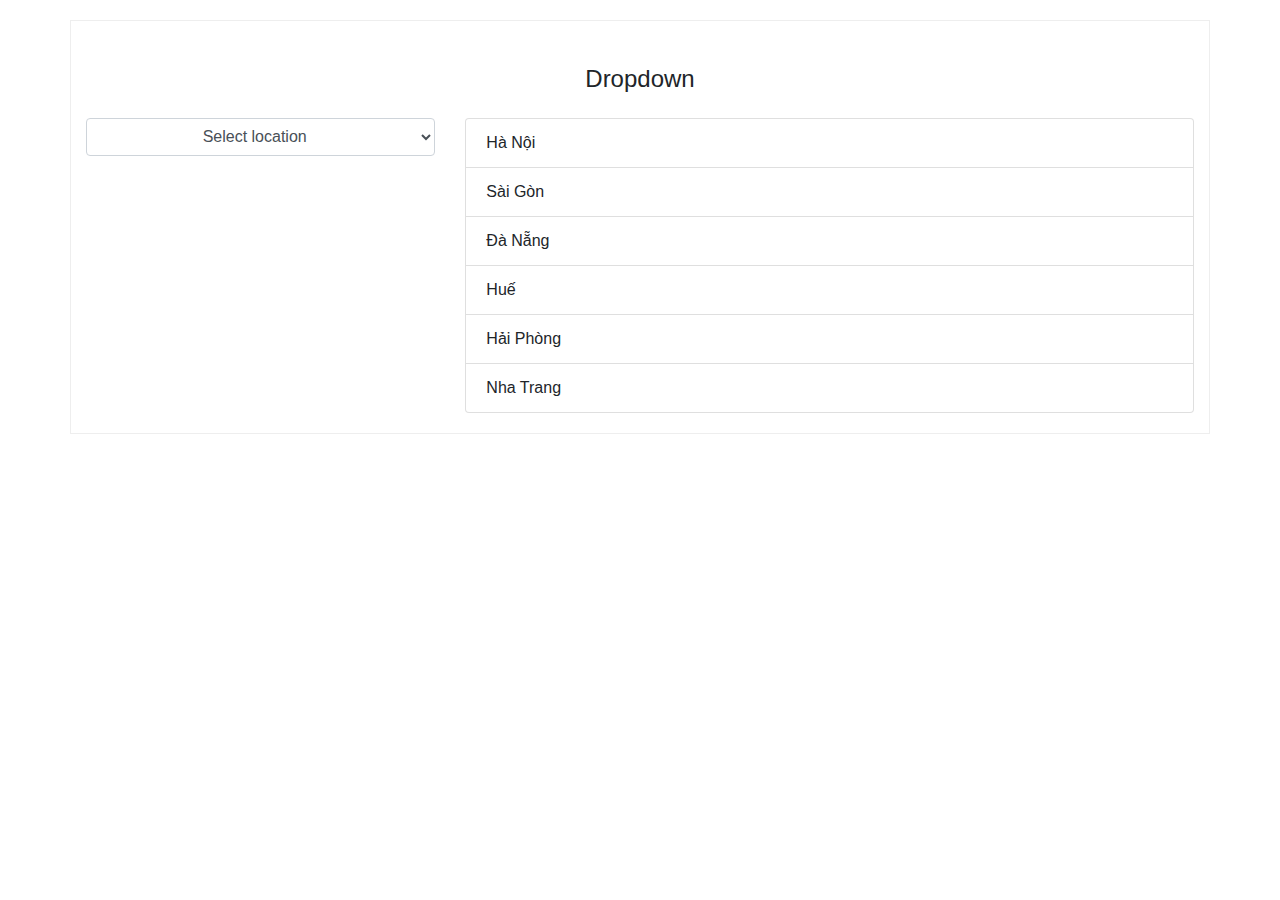
<file: Ex_2_js/index.html>
<!DOCTYPE html>
<html lang="en">

<head>
    <meta charset="UTF-8">
    <meta http-equiv="X-UA-Compatible" content="IE=edge">
    <meta name="viewport" content="width=device-width, initial-scale=1.0">
    <link rel="stylesheet" href="./assets/css/style.css">
    <link rel="stylesheet" href="https://maxcdn.bootstrapcdn.com/bootstrap/4.5.2/css/bootstrap.min.css" />
    <title>DropDown</title>
</head>

<body>
    <div class="container">
        <h4 class="title text-center my-4">Dropdown</h4>
        <div class="row">
            <div class="col-md-4">
                <div class="form-group">
                    <select class="form-control select-location" id="exampleFormControlSelect1">
                        <option value="Select location">Select location</option>
                        <option value="1">1</option>
                        <option value="2">2</option>
                        <option value="3">3</option>
                        <option value="4">4</option>
                        <option value="5">5</option>
                        <option value="6">6</option>
                        <option value="even">Chẵn</option>
                        <option value="odd">Lẻ</option>
                        <option value="reset">Reset</option>
                    </select>
                </div>
                <!-- <button class="btn-reset btn btn-primary position-absolute">Reset</button> -->
            </div>
            <div class="col-md-8">
                <ul class="list-group list-location">
                    <li class="list-group-item">Hà Nội</li>
                    <li class="list-group-item">Sài Gòn</li>
                    <li class="list-group-item">Đà Nẵng</li>
                    <li class="list-group-item">Huế</li>
                    <li class="list-group-item">Hải Phòng</li>
                    <li class="list-group-item">Nha Trang</li>
                </ul>
            </div>
        </div>
    </div>
    <script src="./assets/js/dropdown.js"></script>
</body>

</html>
</file>
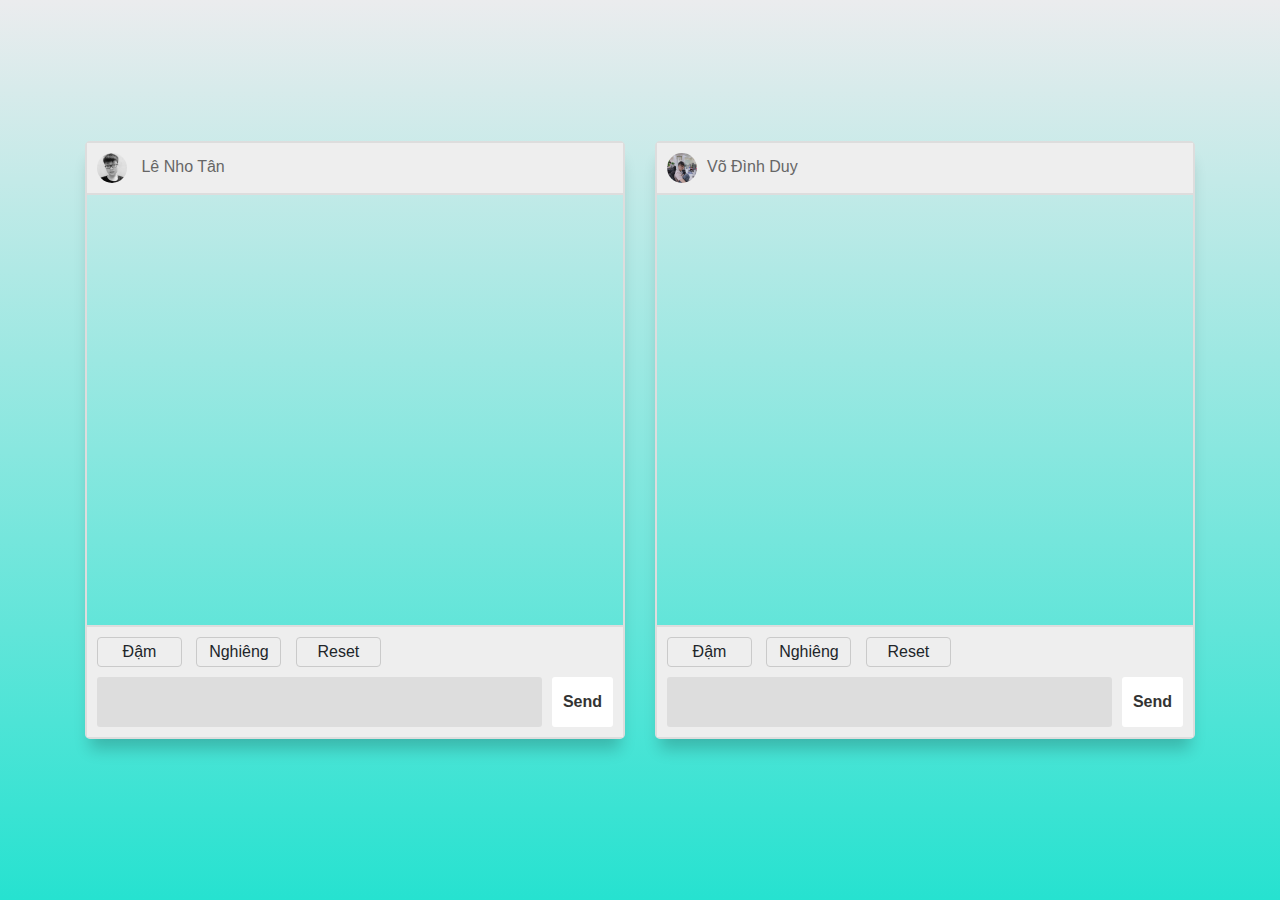
<file: Exercise_3/index.html>
<!DOCTYPE html>
<html lang="en">

<head>
    <meta charset="UTF-8">
    <meta http-equiv="X-UA-Compatible" content="IE=edge">
    <meta name="viewport" content="width=device-width, initial-scale=1.0">
    <link rel="stylesheet" href="./assets/css/style.css">
    <link rel="stylesheet" href="https://maxcdn.bootstrapcdn.com/bootstrap/4.5.2/css/bootstrap.min.css" />
    <title>Form Chat</title>
</head>

<body>
    <div class="container">
        <div class="row">

            <!-- Form 1 -->
            <div class="col-sm-6">
                <section class="messages form1">
                    <header class="messages-header">
                        <div class="messages-header-title">
                            <img class="avatar-head avatar-userTan" src="./assets/images/nhotan.jpg" alt=""> Lê Nho Tân
                        </div>
                    </header>

                    <main class="messages-chat"></main>

                    <div class="list-btn">
                        <button class="btn btn-bold" onclick="document.execCommand('bold',false,null);">Đậm</button>
                        <button class="btn btn-italic"
                            onclick="document.execCommand('italic',false,null);">Nghiêng</button>
                        <button class="btn btn-reset">Reset</button>
                    </div>
                    <form class="messages-inputArea">
                        <div class="messages-input" contenteditable="true">
                        </div>
                        <button type="submit" class="messages-send-btn">Send</button>
                    </form>
                </section>
            </div>

            <!-- Form 2 -->
            <div class="col-sm-6">
                <section class="messages form2">
                    <header class="messages-header">
                        <div class="messages-header-title">
                            <img class="avatar-head avatar-userDuy" src="./assets/images/anhduy.png" alt=""></i>Võ Đình
                            Duy
                        </div>
                    </header>

                    <main class="messages-chat">
                    </main>
                    <div class="list-btn">
                        <button class="btn btn-bold" onclick="document.execCommand('bold',false,null);">Đậm</button>
                        <button class="btn btn-italic"
                            onclick="document.execCommand('italic',false,null);">Nghiêng</button>
                        <button class="btn btn-reset">Reset</button>
                    </div>
                    <form class="messages-inputArea">
                        <div class="messages-input" contenteditable="true">
                        </div>
                        <button type="submit" class="messages-send-btn">Send</button>
                    </form>
                </section>
            </div>
        </div>
    </div>
    <script src="./assets/js/formchat.js"></script>
</body>

</html>
</file>
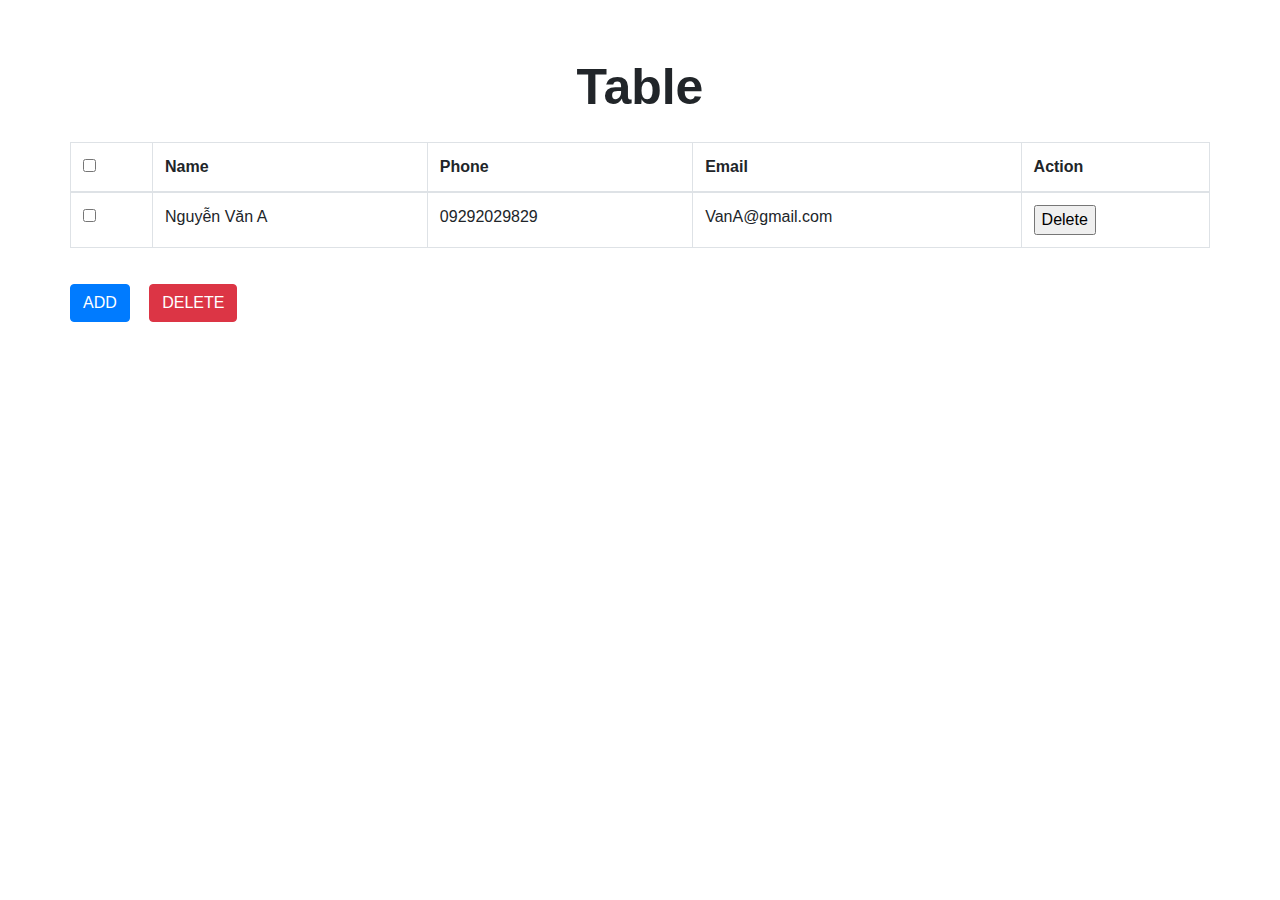
<file: Exercise_6/index.html>
<!DOCTYPE html>
<html lang="en">

<head>
    <meta charset="UTF-8">
    <meta http-equiv="X-UA-Compatible" content="IE=edge">
    <meta name="viewport" content="width=device-width, initial-scale=1.0">
    <link rel="stylesheet" href="https://maxcdn.bootstrapcdn.com/bootstrap/4.5.2/css/bootstrap.min.css" />
    <link rel="stylesheet" href="./assets/css/style.css">
    <title>Table</title>
</head>

<body>
    <div class="container">
        <div class="row">
            <div class="col-12">
                <h2>Table</h2>
                <table class="table table-bordered" id="myTable">
                    <thead>
                        <tr scope="col">
                            <th>
                                <input type="checkbox" id="checkBoxAll" onclick="myCheckAll()" /><br />
                            </th>
                            <th scope="col">Name</th>
                            <th scope="col">Phone</th>
                            <th scope="col">Email</th>
                            <th scope="col">Action</th>
                        </tr>
                    </thead>
                    <tbody>
                        <tr class="table-title">
                            <td>
                                <input type="checkbox" id="checkbox" />
                            </td>
                            <td>
                                Nguyễn Văn A
                            </td>
                            <td>
                                09292029829
                            </td>
                            <td>
                                VanA@gmail.com
                            </td>
                            <td><input type="button" value="Delete" onclick='myDeleteOneRow(this)' /></td>
                        </tr>
                    </tbody>
                </table>
                <button class="btn btn-primary btn-add" onclick="myCreateFunction()">ADD</button>
                <button class="btn btn-danger btn-delete" onclick="myDeleteFunction()">DELETE</button>
            </div>
        </div>
    </div>
    <script src="./assets/js/table.js"></script>
</body>

</html>
</file>
<file: Exercise_3/assets/css/style.css>
* {
    box-sizing: border-box;
}

body {
    display: flex;
    justify-content: center;
    align-items: center;
    height: 100vh;
    background-image: linear-gradient(180deg, #ebecee 0%, #26e2d0 100%);
    font-family: Helvetica, sans-serif;
}

.messages {
    display: flex;
    flex-direction: column;
    justify-content: space-between;
    width: 100%;
    height: calc(100% - 20px);
    border: 2px solid #ddd;
    border-radius: 5px;
    background: var(--messages-bg);
    box-shadow: 0 15px 15px -5px rgba(0, 0, 0, 0.2);
}

.messages-header {
    display: flex;
    justify-content: space-between;
    align-items: center;
    padding: 10px;
    border-bottom: 2px solid #ddd;
    background: #eee;
    color: #666;
}

.messages-chat {
    height: 450px;
    overflow-y: auto;
    padding: 10px;
}
.messages-chat::-webkit-scrollbar {
    width: 6px;
}
.messages-chat::-webkit-scrollbar-track {
    background: #ddd;
}
.messages-chat::-webkit-scrollbar-thumb {
    background: #bdbdbd;
}
.msg {
    display: flex;
    align-items: flex-end;
    margin-bottom: 10px;
}
.msg:last-of-type {
    margin: 0;
}
.msg-img {
    width: 50px;
    height: 50px;
    margin-right: 10px;
    background: #ddd;
    background-repeat: no-repeat;
    background-position: center;
    background-size: cover;
    border-radius: 50%;
}
.msg-chat {
    max-width: 450px;
    padding: 10px;
    border-radius: 10px;
    background: #fff;
}
.msg-text {
    word-break: break-all;
}
.msg-info {
    display: flex;
    justify-content: space-between;
    align-items: center;
    margin-bottom: 10px;
}
.msg-info-name {
    margin-right: 10px;
    font-weight: bold;
}
.msg-info-time {
    font-size: 0.85em;
}

.right-msg {
    flex-direction: row-reverse;
}
.right-msg .msg-chat {
    background: #579ffb;
    color: #333;
}
.right-msg .msg-img {
    margin: 0 0 0 10px;
}
.list-btn {
    border-top: 2px solid #ddd;
    background: #eee;
    padding: 10px 10px 0;
}
.list-btn .btn {
    width: 85px;
    text-align: center;
    border: 1px solid #cacaca;
    padding: 2px 10px;
    display: inline-block;
    margin-right: 10px;
}
.messages-inputArea {
    display: flex;
    padding: 10px;
    background: #eee;
}
.messages-inputArea .messages-input,
.messages-inputArea .messages-send-btn {
    padding: 10px;
    border: 1px solid transparent;
    border-radius: 3px;
    font-size: 1em;
}
.messages-inputArea .messages-input {
    width: 100px;
    height: 50px;
    overflow-y: auto;
    word-break: break-word;
}
.messages-input {
    flex: 1;
    background: #ddd;
}

.messages-input {
    border: 1px solid #333;
}
.messages-send-btn {
    margin-left: 10px;
    background: #fff;
    color: #333;
    font-weight: bold;
    border: 1px solid #333;
    cursor: pointer;
    transition: 0.23s;
}
.messages-send-btn:hover {
    background: #ddd;
}
.messages-send-btn:focus {
    border: 1px solid #333;
}

.avatar-head {
    width: 30px;
    height: 30px;
    border-radius: 50%;
    margin-right: 10px;
    object-fit: cover;
}
.bold {
    font-weight: bold;
}

.italic {
    font-style: italic;
}
.reset {
    font-weight: normal;
}
</file>
<file: Exercise_6/assets/css/style.css>
.container {
    padding: 2rem 0rem;
}
h2 {
    text-align: center;
    font-size: 50px;
    font-weight: bold;
    margin: 25px 0;
}
h4 {
    margin: 2rem 0rem 1rem;
}

.table-image td,
th {
    vertical-align: middle;
}
.btn-add,
.btn-delete {
    margin: 20px 15px 0 0;
}
</file>
<file: Ex_2_js/assets/css/style.css>
.container {
    max-width: 50rem;
    border: 1px solid #eee;
    padding: 20px;
    margin: 20px auto 50px;
}

.select-location option {
    text-align-last: center;
}
.btn-reset {
    bottom: 0;
    width: 300px;
}
</file>
